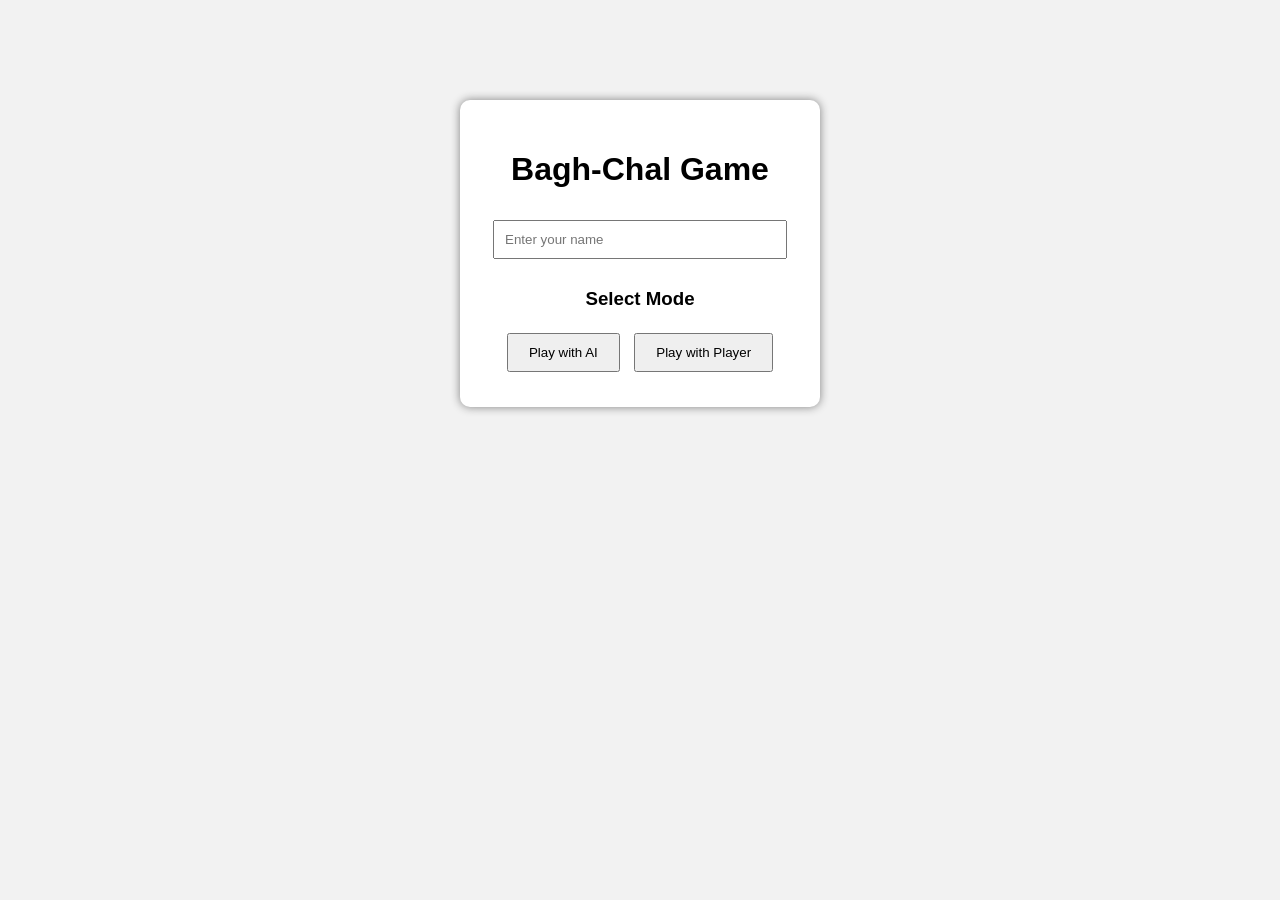
<file: index.html>
<!DOCTYPE html>
<html>
<head>
<title>Bagh-Chal Game</title>
<link rel="stylesheet" href="style.css">
</head>

<body>

<div class="login-box">

<h1>Bagh-Chal Game</h1>

<input type="text" id="username" placeholder="Enter your name">

<h3>Select Mode</h3>

<button onclick="startGame('ai')">Play with AI</button>
<button onclick="startGame('player')">Play with Player</button>

</div>

<script>

function startGame(mode){

let name=document.getElementById("username").value;

if(name===""){
alert("Enter your name");
return;
}

localStorage.setItem("playerName",name);
localStorage.setItem("gameMode",mode);

window.location.href="code.html";

}

</script>

</body>
</html>
</file>
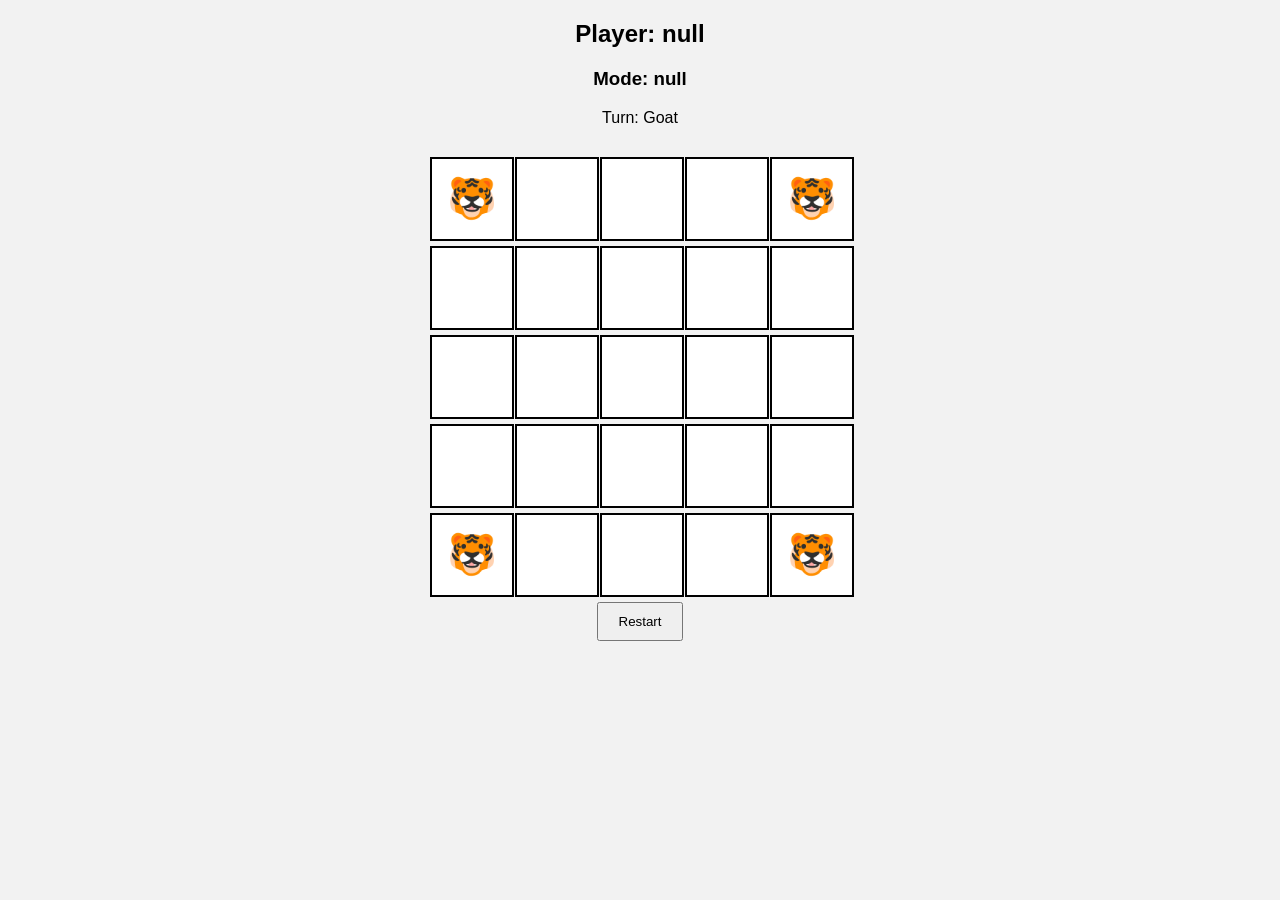
<file: code.html>
<!DOCTYPE html>
<html>
<head>
<title>Bagh-Chal Game</title>
<link rel="stylesheet" href="style.css">
</head>

<body>

<h2 id="welcome"></h2>

<h3 id="mode"></h3>

<p id="turn">Turn: Goat</p>

<div class="board" id="board"></div>

<button onclick="resetGame()">Restart</button>

<script src="script.js"></script>

</body>
</html>
</file>
<file: style.css>
body{
font-family:Arial;
text-align:center;
background:#f2f2f2;
}

.login-box{
background:white;
width:300px;
margin:100px auto;
padding:30px;
border-radius:10px;
box-shadow:0 0 10px gray;
}

input{
width:90%;
padding:10px;
margin:10px 0;
}

button{
padding:10px 20px;
margin:5px;
cursor:pointer;
}

.board{
display:grid;
grid-template-columns:repeat(5,80px);
gap:5px;
justify-content:center;
margin-top:30px;
}

.cell{
width:80px;
height:80px;
border:2px solid black;
background:white;
font-size:40px;
display:flex;
align-items:center;
justify-content:center;
cursor:pointer;
}

.cell:hover{
background:#ddd;
}
</file>
